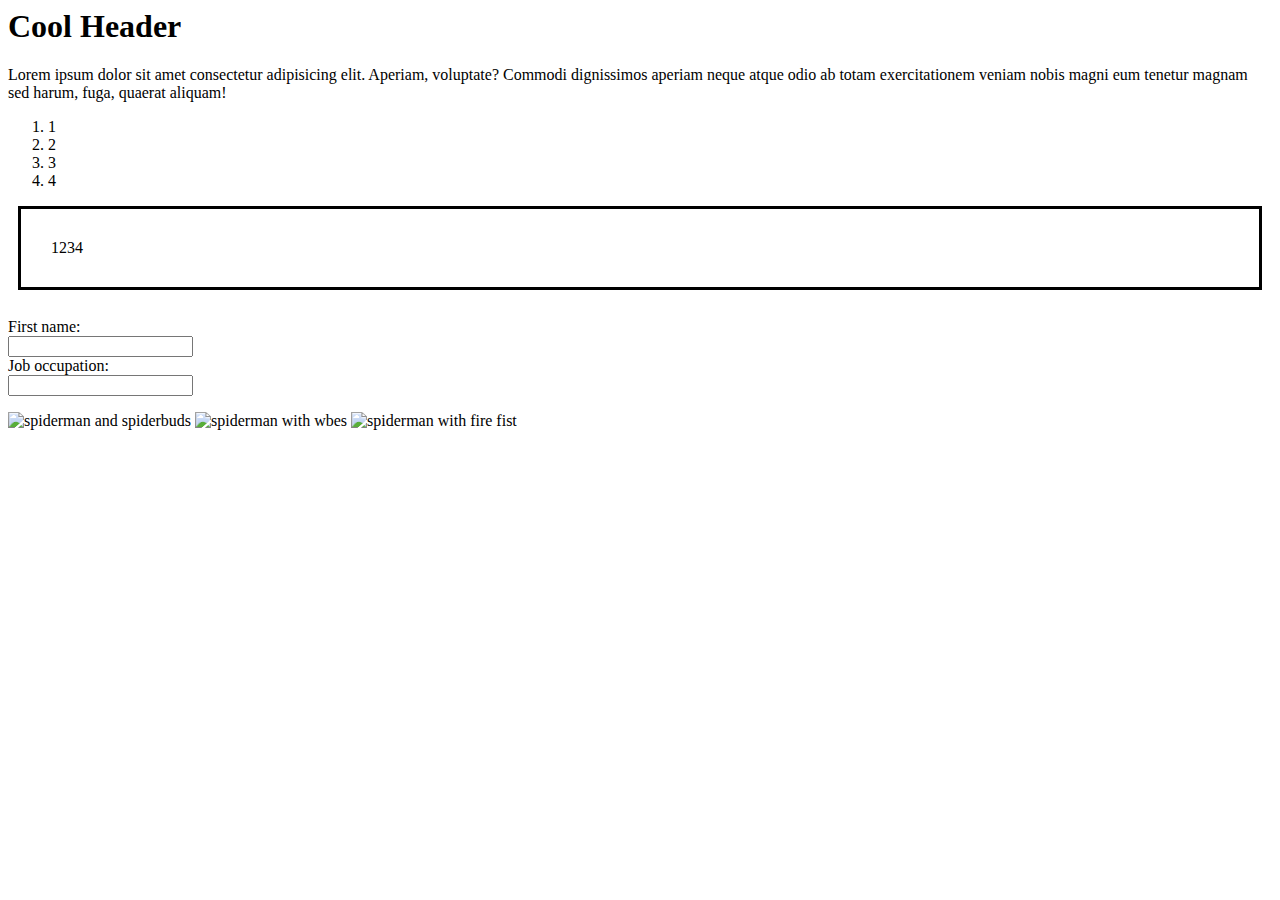
<file: index.html>
<html lang="en">
<head>
    <meta charset="UTF-8">
    <meta http-equiv="X-UA-Compatible" content="IE=edge">
    <meta name="viewport" content="width=
    , initial-scale=1.0">
    <link rel="stylesheet" href="style.css">
    <title>Document</title>
</head>
<body>


<h1>Cool Header</h1>

<p>Lorem ipsum dolor sit amet consectetur adipisicing elit. Aperiam, voluptate? Commodi dignissimos aperiam neque atque odio ab totam exercitationem veniam nobis magni eum tenetur magnam sed harum, fuga, quaerat aliquam!</p>

<ol>
    <li>1</li>
    <li>2</li>
    <li>3</li>
    <li>4</li>
</ol>


<div class="flexcon">
    <div>1</div>
    <div>2</div>
    <div>3</div>
    <div>4</div>
</div>
<br>

<form>
    <label for="fname">First name:</label><br>
    <input type="text" id="fname" name="fname"><br>
    <label for="job">Job occupation:</label><br>
    <input type="text" id="job" name="job">
</form>

<img scr="https://th.bing.com/th/id/OIP.GEea28D0mi_1G1yyHwtNkgHaEK?pid=ImgDet&rs=1" alt="spiderman and spiderbuds">

<img scr="https://th.bing.com/th/id/R.beb44b039366e4b52fcf5d5a484eb796?rik=dK8BKo0mMklMjQ&pid=ImgRaw&r=0" alt="spiderman with wbes">

<img scr="https://th.bing.com/th/id/OIP.-PMUg2ecJ_9HYJFaDq4DdQHaEK?pid=ImgDet&rs=1" alt="spiderman with fire fist">















    
</body>
</html>
</file>
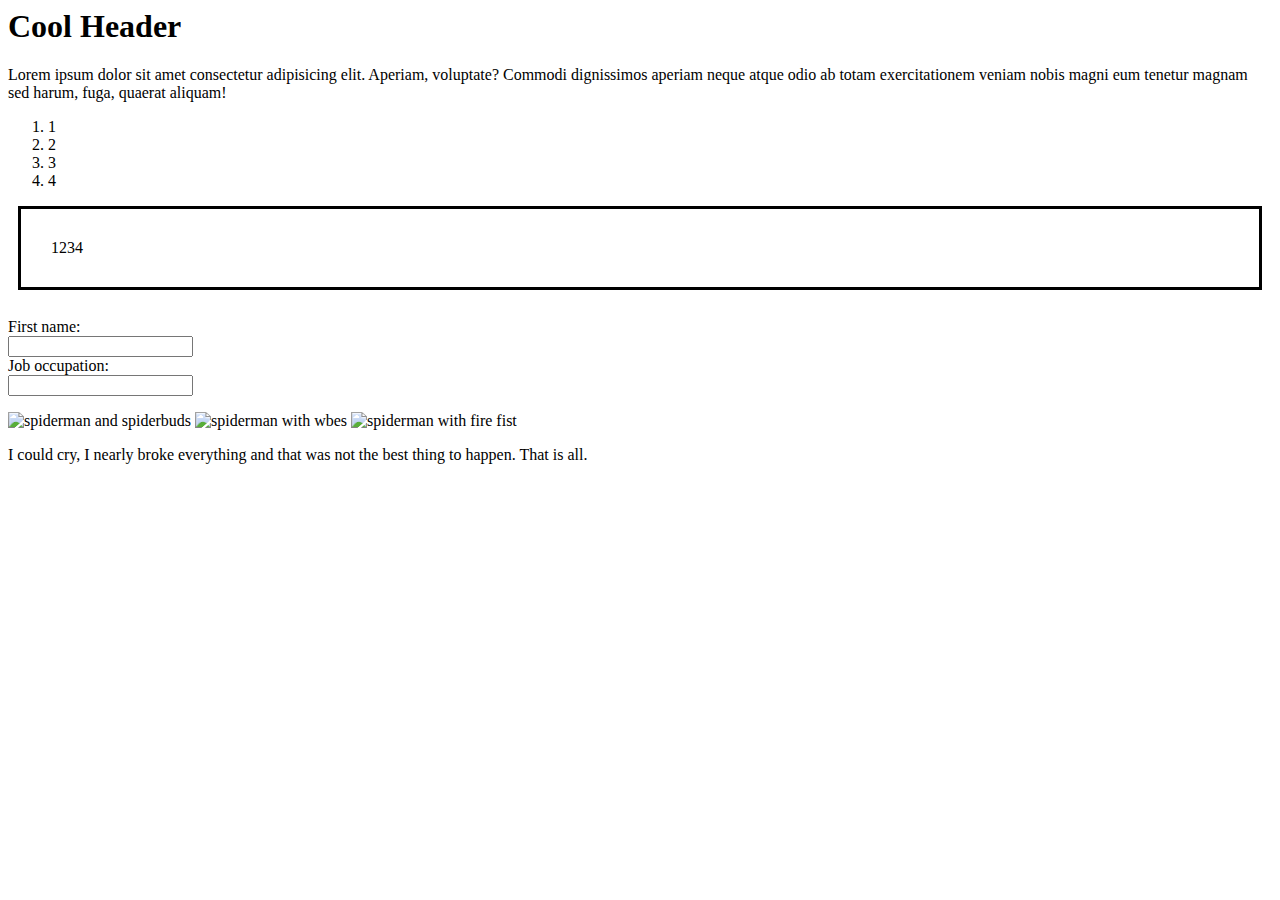
<file: Jamiah.html>
<html lang="en">
<head>
    <meta charset="UTF-8">
    <meta http-equiv="X-UA-Compatible" content="IE=edge">
    <meta name="viewport" content="width=
    , initial-scale=1.0">
    <link rel="stylesheet" href="style.css">
    <title>Document</title>
</head>
<body>


<h1>Cool Header</h1>

<p>Lorem ipsum dolor sit amet consectetur adipisicing elit. Aperiam, voluptate? Commodi dignissimos aperiam neque atque odio ab totam exercitationem veniam nobis magni eum tenetur magnam sed harum, fuga, quaerat aliquam!</p>

<ol>
    <li>1</li>
    <li>2</li>
    <li>3</li>
    <li>4</li>
</ol>


<div class="flexcon">
    <div>1</div>
    <div>2</div>
    <div>3</div>
    <div>4</div>
</div>
<br>

<form>
    <label for="fname">First name:</label><br>
    <input type="text" id="fname" name="fname"><br>
    <label for="job">Job occupation:</label><br>
    <input type="text" id="job" name="job">
</form>

<img scr="https://th.bing.com/th/id/OIP.GEea28D0mi_1G1yyHwtNkgHaEK?pid=ImgDet&rs=1" alt="spiderman and spiderbuds">

<img scr="https://th.bing.com/th/id/R.beb44b039366e4b52fcf5d5a484eb796?rik=dK8BKo0mMklMjQ&pid=ImgRaw&r=0" alt="spiderman with wbes">

<img scr="https://th.bing.com/th/id/OIP.-PMUg2ecJ_9HYJFaDq4DdQHaEK?pid=ImgDet&rs=1" alt="spiderman with fire fist">


<p>I could cry, I nearly broke everything and that was not the best thing to happen. That is all.</p>












    
</body>
</html>
</file>
<file: style.css>
.flexcon{
    display: flex;
    padding: 30px;
    Margin: 10px;
    border-style: solid;

}
</file>
